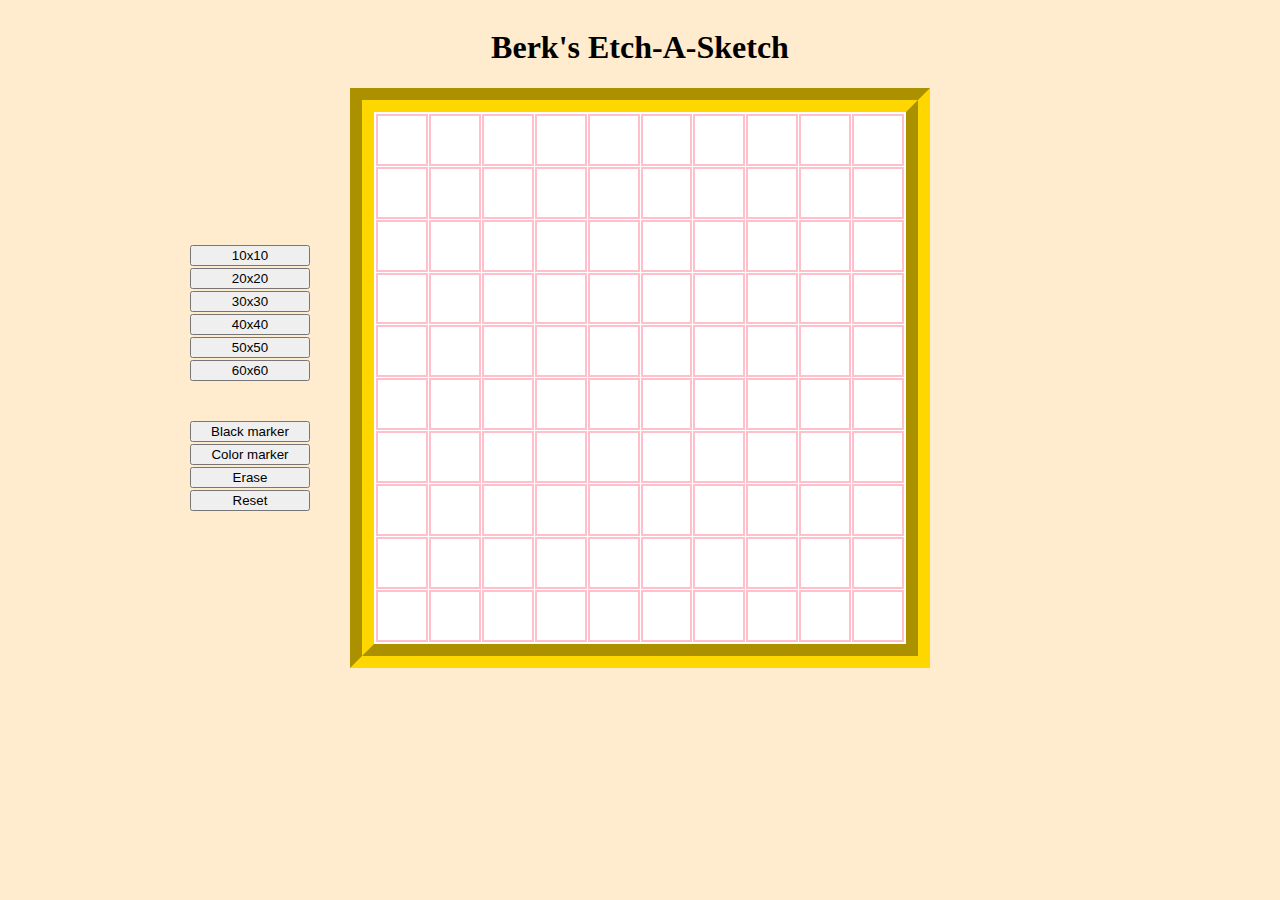
<file: index.html>
<!DOCTYPE html>

<html lang="en">
    <head>
        <meta charset='UTF-8'>
        <title>My first Webpage</title>
        <link rel="stylesheet" href="styles.css">
    </head>

    <body>
        <h1>Berk's Etch-A-Sketch</h1>

        <div class="container">
            <div class="all_buttons_container">
                <div class="grid_button_container">
                    <button class="grid10">10x10</button>
                    <button class="grid20">20x20</button>
                    <button class="grid30">30x30</button>
                    <button class="grid40">40x40</button>
                    <button class="grid50">50x50</button>
                    <button class="grid60">60x60</button>
                </div>
    
                <div class="mod_button_container">
                    <button class="black_marker">Black marker</button>
                    <button class="color_marker">Color marker</button>
                    <button class="erase_button">Erase</button>
                    <button class="reset">Reset</button>
                </div>  
            </div>
            <div class="container_sketch"></div>
            <div class="invisible_div"></div>
        </div>




 

        <script src="./script.js"></script>

    </body>


</html>
</file>
<file: styles.css>
body {
    background-color: blanchedalmond;
    display: flex;
    flex-direction: column;
    align-items: center;

}


.container_sketch{
    background-color: white;
    border: 24px groove gold;
    width: 580px;
    height: 580px;
    padding: 2px;
    box-sizing: border-box;

    display: grid;
    grid-gap: 1px;

    align-self: center;
}

.box {
    border: 2px solid pink;
    min-width: 2px;
    min-height: 2px; 
}

.container {
    display: flex;
    align-items: center;
    justify-content: space-between;
    margin-left: 0px;
    margin-right: 0px;
}

.all_buttons_container {
    width: 200px;
    margin: 10px, auto;
}
.invisible_div {
    width: 200px;
}

.grid_button_container {
    display: flex;
    flex-direction: column;
    margin: 40px;
    gap: 2px;
}
.mod_button_container {
    display: flex;
    flex-direction: column;
    margin: 40px;
    gap: 2px;
}
</file>
